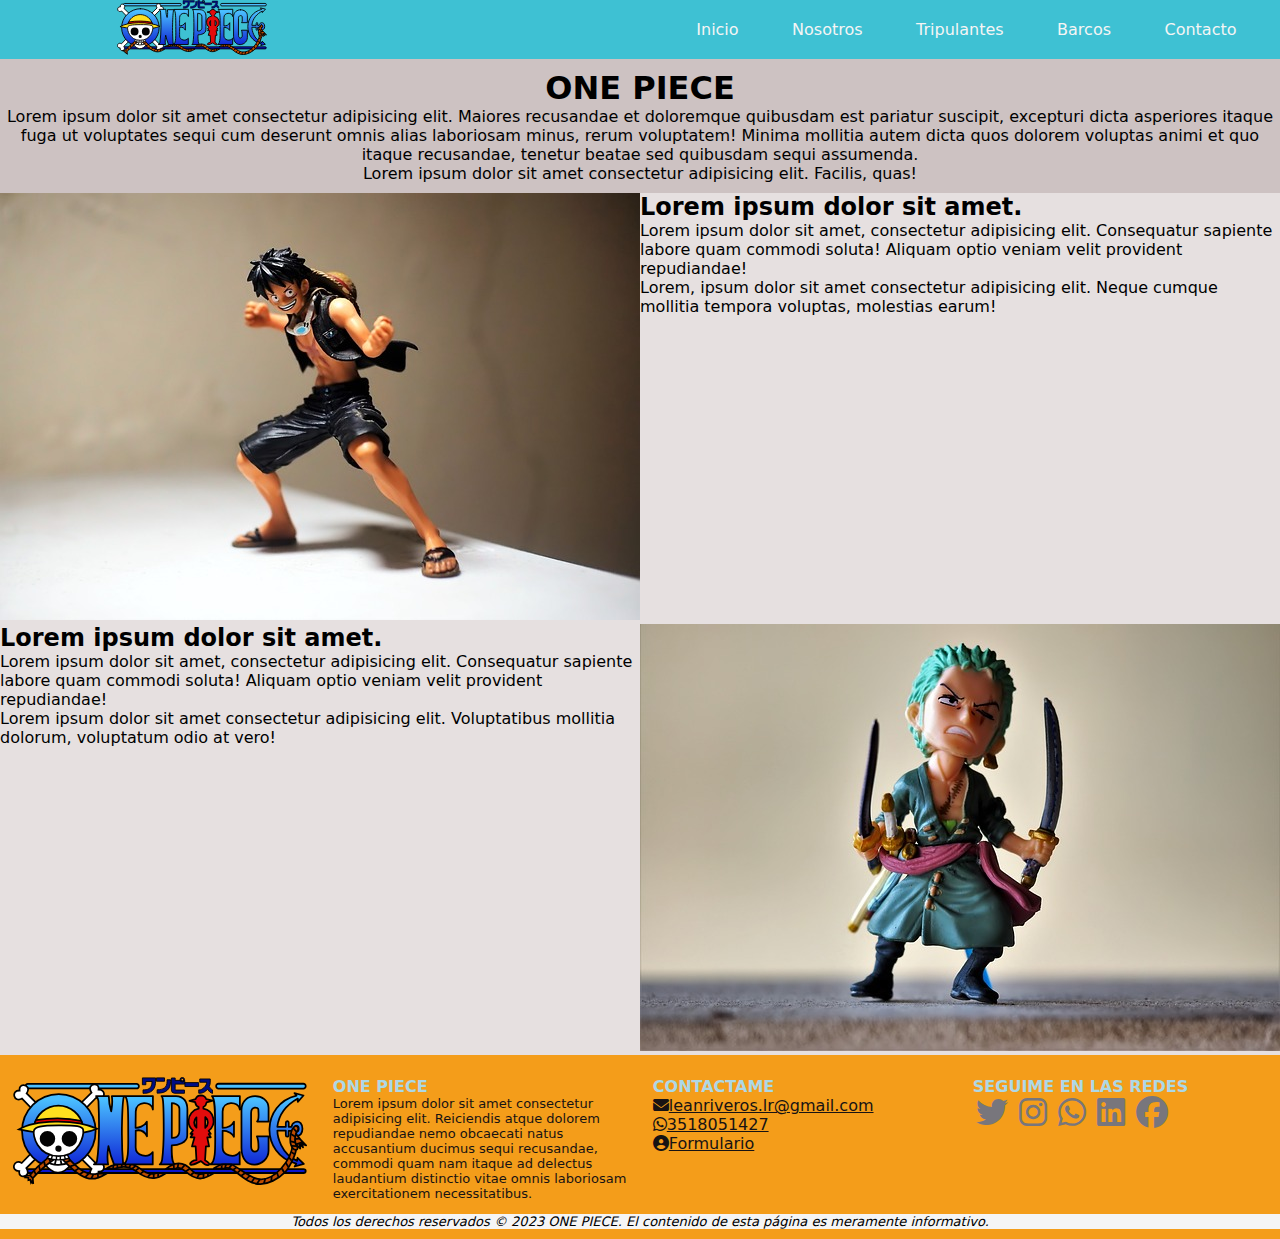
<file: PreEntrega1 Riveros/index.html>
<!DOCTYPE html>
<html lang="en">
  <head>
    <meta charset="UTF-8" />
    <meta http-equiv="X-UA-Compatible" content="IE=edge" />
    <meta name="viewport" content="width=device-width, initial-scale=1.0" />
    <title>Proyecto</title>
    <!--fontawesome-->
    <link
      rel="stylesheet"
      href="https://cdnjs.cloudflare.com/ajax/libs/font-awesome/6.2.1/css/all.min.css"
    />
    <!--css-->
    <link rel="stylesheet" href="./css/style.css" />
  </head>
  <body>
    <div class="grid-container-index">
      <!--HEADER-->
      <header>
        <!--logo-->
        <div class="contenedor_logo">
          <a href="./index.html">
            <img class="logo" src="./assets/imagenes/img-logo.svg" alt=""
          />
        </a>
        </div>
        <!--navbar-->
        <nav>
          <ul class="navbar">
            <li><a href="index.html">Inicio</a></li>
            <li><a href="./pages/nosotros.html">Nosotros</a></li>
            <li><a href="./pages/tripulantes.html">Tripulantes</a></li>
            <li><a href="./pages/barcos.html">Barcos</a></li>
            <li><a href="./pages/contacto.html">Contacto</a></li>
          </ul>
        </nav>
      </header>
      <!--MAIN-->
      <main>
        <div class="index-principal">
          <h1 class="text-center">ONE PIECE</h1>
          <p class="text-center">
            Lorem ipsum dolor sit amet consectetur adipisicing elit. Maiores
            recusandae et doloremque quibusdam est pariatur suscipit, excepturi
            dicta asperiores itaque fuga ut voluptates sequi cum deserunt omnis
            alias laboriosam minus, rerum voluptatem! Minima mollitia autem
            dicta quos dolorem voluptas animi et quo itaque recusandae, tenetur
            beatae sed quibusdam sequi assumenda.
          </p>
          <p class="text-center">
            Lorem ipsum dolor sit amet consectetur adipisicing elit. Facilis,
            quas!
          </p>
        </div>
      </main>
      <!-- SECTION -->
      <section class="grid-container-index-no_principal" id="no_principal">
        <div id="no_principal_img1">
          <img class="img-index" src="./assets/imagenes/img-luffy.jpg" alt="" />
        </div>
        <div id="no_principal_txt1">
          <h2>Lorem ipsum dolor sit amet.</h2>
          <p>
            Lorem ipsum dolor sit amet, consectetur adipisicing elit.
            Consequatur sapiente labore quam commodi soluta! Aliquam optio
            veniam velit provident repudiandae!
          </p>
          <p>
            Lorem, ipsum dolor sit amet consectetur adipisicing elit. Neque
            cumque mollitia tempora voluptas, molestias earum!
          </p>
        </div>
        <div id="no_principal_img2">
          <img class="img-index" src="./assets/imagenes/img-zoro.jpg" alt="" />
        </div>
        <div id="no_principal_txt2">
          <h2>Lorem ipsum dolor sit amet.</h2>
          <p>
            Lorem ipsum dolor sit amet, consectetur adipisicing elit.
            Consequatur sapiente labore quam commodi soluta! Aliquam optio
            veniam velit provident repudiandae!
          </p>
          <p>
            Lorem ipsum dolor sit amet consectetur adipisicing elit.
            Voluptatibus mollitia dolorum, voluptatum odio at vero!
          </p>
        </div>
      </section>
      <!--FOOTER-->
      <footer>
        <div class="container_footer">
          <div class="logo_footer">
            <a href="./index.html">
              <img src="./assets/imagenes/img-logo.svg" alt=""
            /></a>
          </div>
          <div class="info_footer">
            <h4>ONE PIECE</h4>
            <p>
              Lorem ipsum dolor sit amet consectetur adipisicing elit.
              Reiciendis atque dolorem repudiandae nemo obcaecati natus
              accusantium ducimus sequi recusandae, commodi quam nam itaque ad
              delectus laudantium distinctio vitae omnis laboriosam
              exercitationem necessitatibus.
            </p>
          </div>
          <div class="contactar_footer">
            <h4>CONTACTAME</h4>
            <ul>
              <li>
                <a
                  href="https://www.google.com/intl/es/gmail/about/"
                  target="_blank"
                  ><i class="fa-solid fa-envelope"></i>leanriveros.lr@gmail.com
                </a>
              </li>
              <li>
                <a href="https://web.whatsapp.com/" target="_blank"
                  ><i class="fa-brands fa-whatsapp"></i>3518051427
                </a>
              </li>
              <li>
                <a href="./pages/contacto.html" target="_blank"
                  ><i class="fa-solid fa-circle-user"></i>Formulario
                </a>
              </li>
            </ul>
          </div>
          <div class="redes_footer">
            <h4>SEGUIME EN LAS REDES</h4>
            <a href="https://twitter.com/" target="_blank"
              ><i class="fa-brands fa-twitter fa-2x"></i
            ></a>
            <a href="https://instagram.com/" target="_blank"
              ><i class="fa-brands fa-instagram fa-2x"></i
            ></a>
            <a href="https://web.whatsapp.com/" target="_blank"
              ><i class="fa-brands fa-whatsapp fa-2x"></i
            ></a>
            <a href="https://ar.linkedin.com/" target="_blank"
              ><i class="fa-brands fa-linkedin fa-2x"></i
            ></a>
            <a href="https://facebook.com/" target="_blank"
              ><i class="fa-brands fa-facebook fa-2x"></i
            ></a>
          </div>
        </div>
        <div class="copyright_footer text-center">
          <p>
            Todos los derechos reservados © 2023 ONE PIECE. El contenido de esta
            página es meramente informativo.
          </p>
        </div>
      </footer>
    </div>
  </body>
</html>
</file>
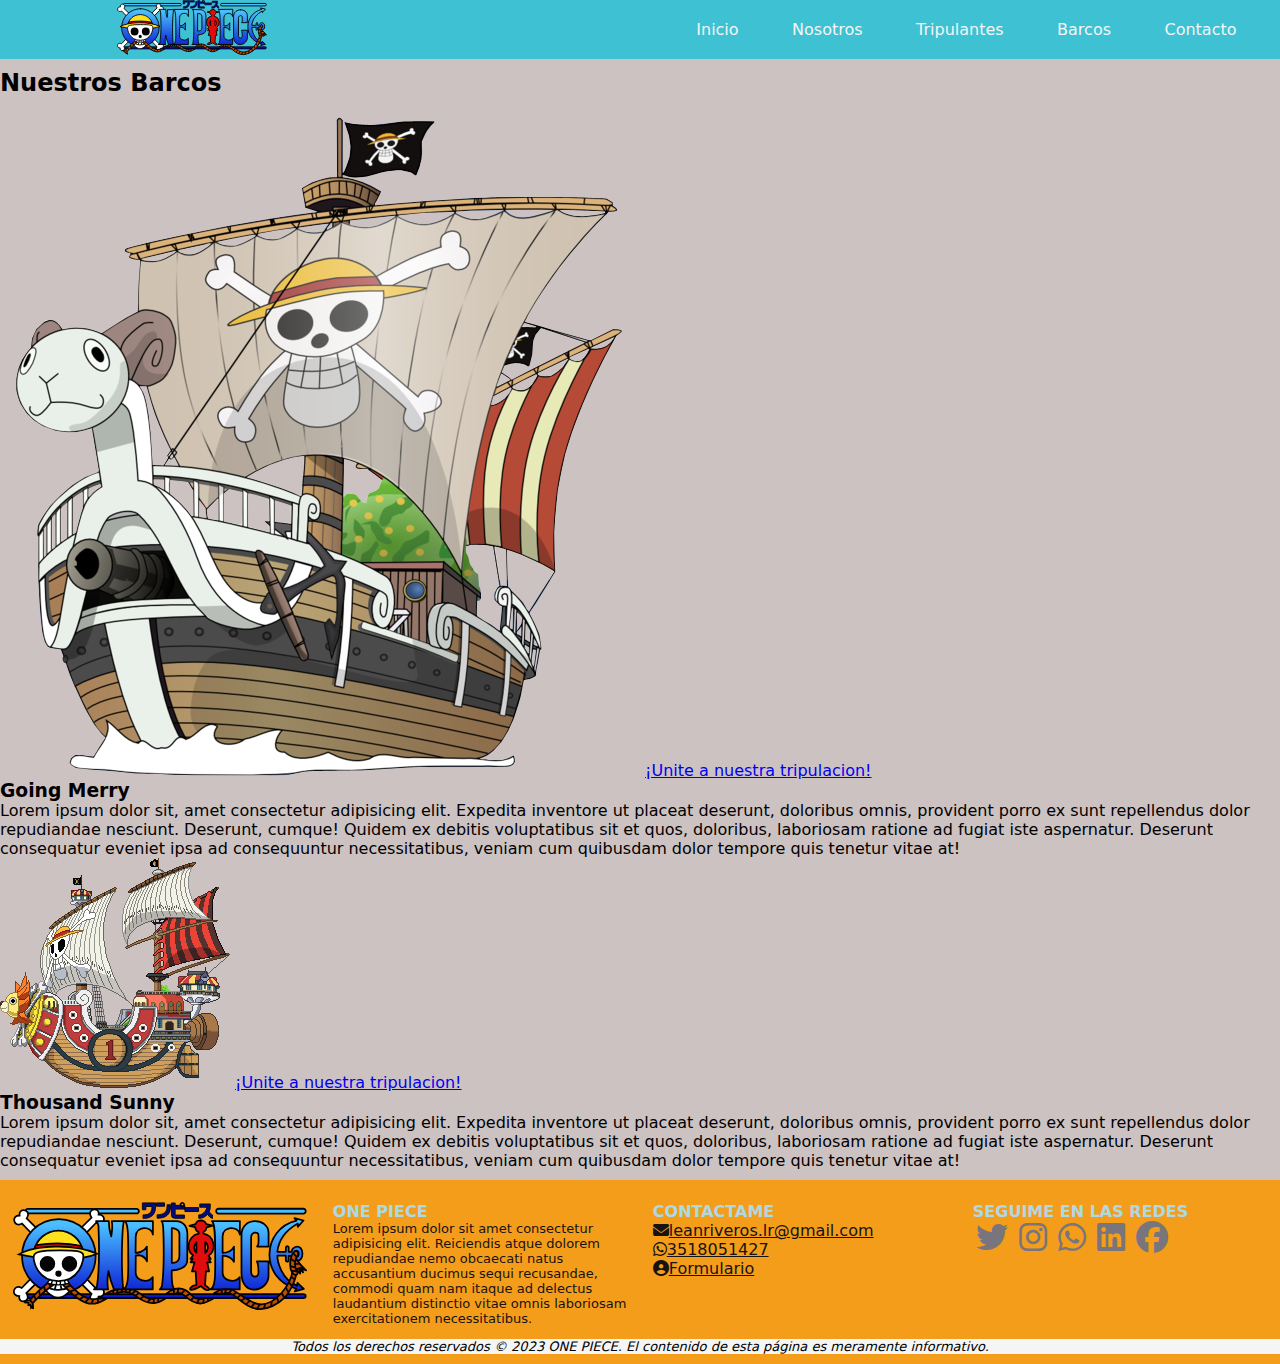
<file: PreEntrega1 Riveros/pages/barcos.html>
<!DOCTYPE html>
<html lang="en">
  <head>
    <meta charset="UTF-8" />
    <meta http-equiv="X-UA-Compatible" content="IE=edge" />
    <meta name="viewport" content="width=device-width, initial-scale=1.0" />
    <title>Document</title>
    <!--fontawesome-->
    <link
      rel="stylesheet"
      href="https://cdnjs.cloudflare.com/ajax/libs/font-awesome/6.2.1/css/all.min.css"
    />
    <!--css-->
    <link rel="stylesheet" href="../css/style.css" />
  </head>
  <body>
    <!--HEADER-->
    <header>
      <!--logo-->
      <div class="contenedor_logo">
        <a href="../index.html">
          <img class="logo" src="../assets/imagenes/img-logo.svg" alt=""
        /></a>
      </div>
      <!--navbar-->
      <nav>
        <ul class="navbar">
          <li><a href="../index.html">Inicio</a></li>
          <li><a href="./nosotros.html">Nosotros</a></li>
          <li><a href="./tripulantes.html">Tripulantes</a></li>
          <li><a href="./barcos.html">Barcos</a></li>
          <li><a href="./contacto.html">Contacto</a></li>
        </ul>
      </nav>
    </header>
    <!--MAIN-->
    <main>
      <section>
        <h2>Nuestros Barcos</h2>
        <article class="barco-merry">
          <div>
            <img src="../assets/imagenes/img-barco1.png" alt="merry" />
            <a href="../pages/contacto.html">¡Unite a nuestra tripulacion!</a>
          </div>
          <div>
            <h3>Going Merry</h3>
            <p>
              Lorem ipsum dolor sit, amet consectetur adipisicing elit. Expedita
              inventore ut placeat deserunt, doloribus omnis, provident porro ex
              sunt repellendus dolor repudiandae nesciunt. Deserunt, cumque!
              Quidem ex debitis voluptatibus sit et quos, doloribus, laboriosam
              ratione ad fugiat iste aspernatur. Deserunt consequatur eveniet
              ipsa ad consequuntur necessitatibus, veniam cum quibusdam dolor
              tempore quis tenetur vitae at!
            </p>
          </div>
        </article>
        <article class="barco-sunny">
          <div>
            <img src="../assets/imagenes/img-barco2.png" alt="sunny" />
            <a href="../pages/contacto.html">¡Unite a nuestra tripulacion!</a>
          </div>
          <div>
            <h3>Thousand Sunny</h3>
            <p>
              Lorem ipsum dolor sit, amet consectetur adipisicing elit. Expedita
              inventore ut placeat deserunt, doloribus omnis, provident porro ex
              sunt repellendus dolor repudiandae nesciunt. Deserunt, cumque!
              Quidem ex debitis voluptatibus sit et quos, doloribus, laboriosam
              ratione ad fugiat iste aspernatur. Deserunt consequatur eveniet
              ipsa ad consequuntur necessitatibus, veniam cum quibusdam dolor
              tempore quis tenetur vitae at!
            </p>
          </div>
        </article>
      </section>
    </main>
    <!--FOOTER-->
    <footer>
      <div class="container_footer">
        <div class="logo_footer">
          <a href="../index.html">
            <img src="../assets/imagenes/img-logo.svg" alt=""
          /></a>
        </div>
        <div class="info_footer">
          <h4>ONE PIECE</h4>
          <p>
            Lorem ipsum dolor sit amet consectetur adipisicing elit.
            Reiciendis atque dolorem repudiandae nemo obcaecati natus
            accusantium ducimus sequi recusandae, commodi quam nam itaque ad
            delectus laudantium distinctio vitae omnis laboriosam
            exercitationem necessitatibus.
          </p>
        </div>
        <div class="contactar_footer">
          <h4>CONTACTAME</h4>
          <ul>
            <li>
              <a
                href="https://www.google.com/intl/es/gmail/about/"
                target="_blank"
                ><i class="fa-solid fa-envelope"></i>leanriveros.lr@gmail.com
              </a>
            </li>
            <li>
              <a href="https://web.whatsapp.com/" target="_blank"
                ><i class="fa-brands fa-whatsapp"></i>3518051427
              </a>
            </li>
            <li>
              <a href="./pages/contacto.html" target="_blank"
                ><i class="fa-solid fa-circle-user"></i>Formulario
              </a>
            </li>
          </ul>
        </div>
        <div class="redes_footer">
          <h4>SEGUIME EN LAS REDES</h4>
          <a href="https://twitter.com/" target="_blank"
            ><i class="fa-brands fa-twitter fa-2x"></i
          ></a>
          <a href="https://instagram.com/" target="_blank"
            ><i class="fa-brands fa-instagram fa-2x"></i
          ></a>
          <a href="https://web.whatsapp.com/" target="_blank"
            ><i class="fa-brands fa-whatsapp fa-2x"></i
          ></a>
          <a href="https://ar.linkedin.com/" target="_blank"
            ><i class="fa-brands fa-linkedin fa-2x"></i
          ></a>
          <a href="https://facebook.com/" target="_blank"
            ><i class="fa-brands fa-facebook fa-2x"></i
          ></a>
        </div>
      </div>
      <div class="copyright_footer text-center">
        <p>
          Todos los derechos reservados © 2023 ONE PIECE. El contenido de esta
          página es meramente informativo.
        </p>
      </div>
    </footer>
  </body>
</html>
</file>
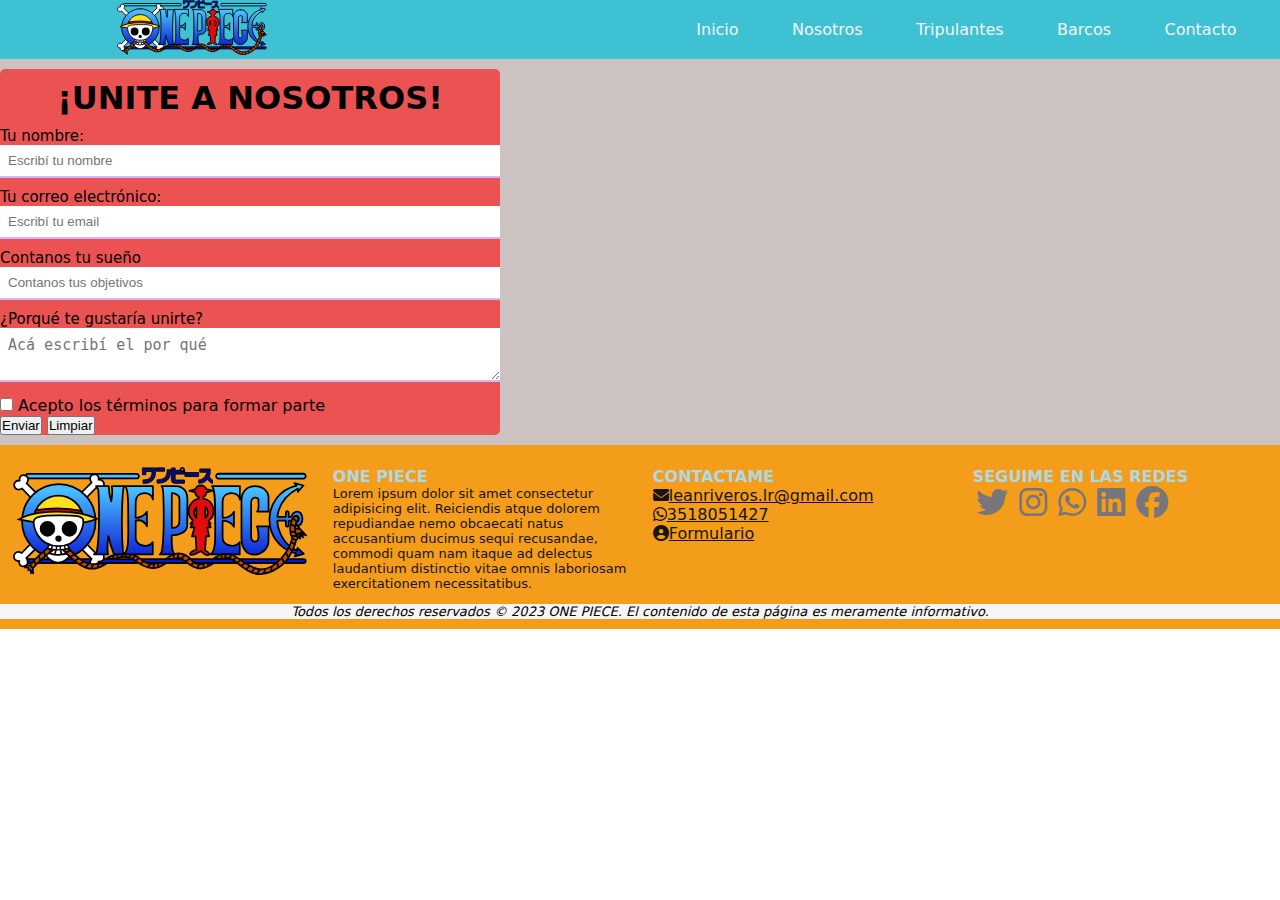
<file: PreEntrega1 Riveros/pages/contacto.html>
<!DOCTYPE html>
<html lang="en">
  <head>
    <meta charset="UTF-8" />
    <meta http-equiv="X-UA-Compatible" content="IE=edge" />
    <meta name="viewport" content="width=device-width, initial-scale=1.0" />
    <title>Document</title>
    <!--fontawesome-->
    <link
      rel="stylesheet"
      href="https://cdnjs.cloudflare.com/ajax/libs/font-awesome/6.2.1/css/all.min.css"
    />
    <!--css-->
    <link rel="stylesheet" href="../css/style.css" />
  </head>
  <body>
    <!--HEADER-->
    <header>
      <!--logo-->
      <div class="contenedor_logo">
        <a href="../index.html">
          <img class="logo" src="../assets/imagenes/img-logo.svg" alt=""
        /></a>
      </div>
      <!--navbar-->
      <nav>
        <ul class="navbar">
          <li><a href="../index.html">Inicio</a></li>
          <li><a href="./nosotros.html">Nosotros</a></li>
          <li><a href="./tripulantes.html">Tripulantes</a></li>
          <li><a href="./barcos.html">Barcos</a></li>
          <li><a href="./contacto.html">Contacto</a></li>
        </ul>
      </nav>
    </header>
    <!--MAIN-->
    <main>
      <div class="form">
        <!--Formulario contacto-->
        <form action="#">
          <div class="form-header">
            <h1 class="form-tittle">¡UNITE A NOSOTROS!</h1>
          </div>
          <label for="nombre" class="form-label">Tu nombre:</label>
          <input
            type="text"
            id="nombre"
            name="Nombre"
            placeholder="Escribí tu nombre"
            class="form-input"
            required
          />
          <label for="email" class="form-label">Tu correo electrónico:</label>
          <input
            type="email"
            id="email"
            name="Email"
            placeholder="Escribí tu email"
            class="form-input"
            required
          />
          <label for="Sueño" class="form-label">Contanos tu sueño</label>
          <input
            type="text"
            name="Sueño"
            id="sueño"
            placeholder="Contanos tus objetivos"
            class="form-input"
            required
          />
          <label for="mensaje" class="form-label"
            >¿Porqué te gustaría unirte?</label
          >
          <textarea
            name="mensaje"
            id="mensaje"
            class="form-textarea"
            placeholder="Acá escribí el por qué"
          ></textarea>
          <input type="checkbox" name="Términos" id="terminos" value="sí" />
          <label for="terminos" class="form-label-check"
            >Acepto los términos para formar parte</label
          >
          <div class="form-button">
            <input type="submit" class="btn" value="Enviar" />
            <input type="reset" class="btn" value="Limpiar" />
          </div>
        </form>
      </div>
    </main>
    <!--FOOTER-->
    <footer>
      <div class="container_footer">
        <div class="logo_footer">
          <a href="../index.html">
            <img src="../assets/imagenes/img-logo.svg" alt=""
          /></a>
        </div>
        <div class="info_footer">
          <h4>ONE PIECE</h4>
          <p>
            Lorem ipsum dolor sit amet consectetur adipisicing elit.
            Reiciendis atque dolorem repudiandae nemo obcaecati natus
            accusantium ducimus sequi recusandae, commodi quam nam itaque ad
            delectus laudantium distinctio vitae omnis laboriosam
            exercitationem necessitatibus.
          </p>
        </div>
        <div class="contactar_footer">
          <h4>CONTACTAME</h4>
          <ul>
            <li>
              <a
                href="https://www.google.com/intl/es/gmail/about/"
                target="_blank"
                ><i class="fa-solid fa-envelope"></i>leanriveros.lr@gmail.com
              </a>
            </li>
            <li>
              <a href="https://web.whatsapp.com/" target="_blank"
                ><i class="fa-brands fa-whatsapp"></i>3518051427
              </a>
            </li>
            <li>
              <a href="./pages/contacto.html" target="_blank"
                ><i class="fa-solid fa-circle-user"></i>Formulario
              </a>
            </li>
          </ul>
        </div>
        <div class="redes_footer">
          <h4>SEGUIME EN LAS REDES</h4>
          <a href="https://twitter.com/" target="_blank"
            ><i class="fa-brands fa-twitter fa-2x"></i
          ></a>
          <a href="https://instagram.com/" target="_blank"
            ><i class="fa-brands fa-instagram fa-2x"></i
          ></a>
          <a href="https://web.whatsapp.com/" target="_blank"
            ><i class="fa-brands fa-whatsapp fa-2x"></i
          ></a>
          <a href="https://ar.linkedin.com/" target="_blank"
            ><i class="fa-brands fa-linkedin fa-2x"></i
          ></a>
          <a href="https://facebook.com/" target="_blank"
            ><i class="fa-brands fa-facebook fa-2x"></i
          ></a>
        </div>
      </div>
      <div class="copyright_footer text-center">
        <p>
          Todos los derechos reservados © 2023 ONE PIECE. El contenido de esta
          página es meramente informativo.
        </p>
      </div>
    </footer>
  </body>
</html>
</file>
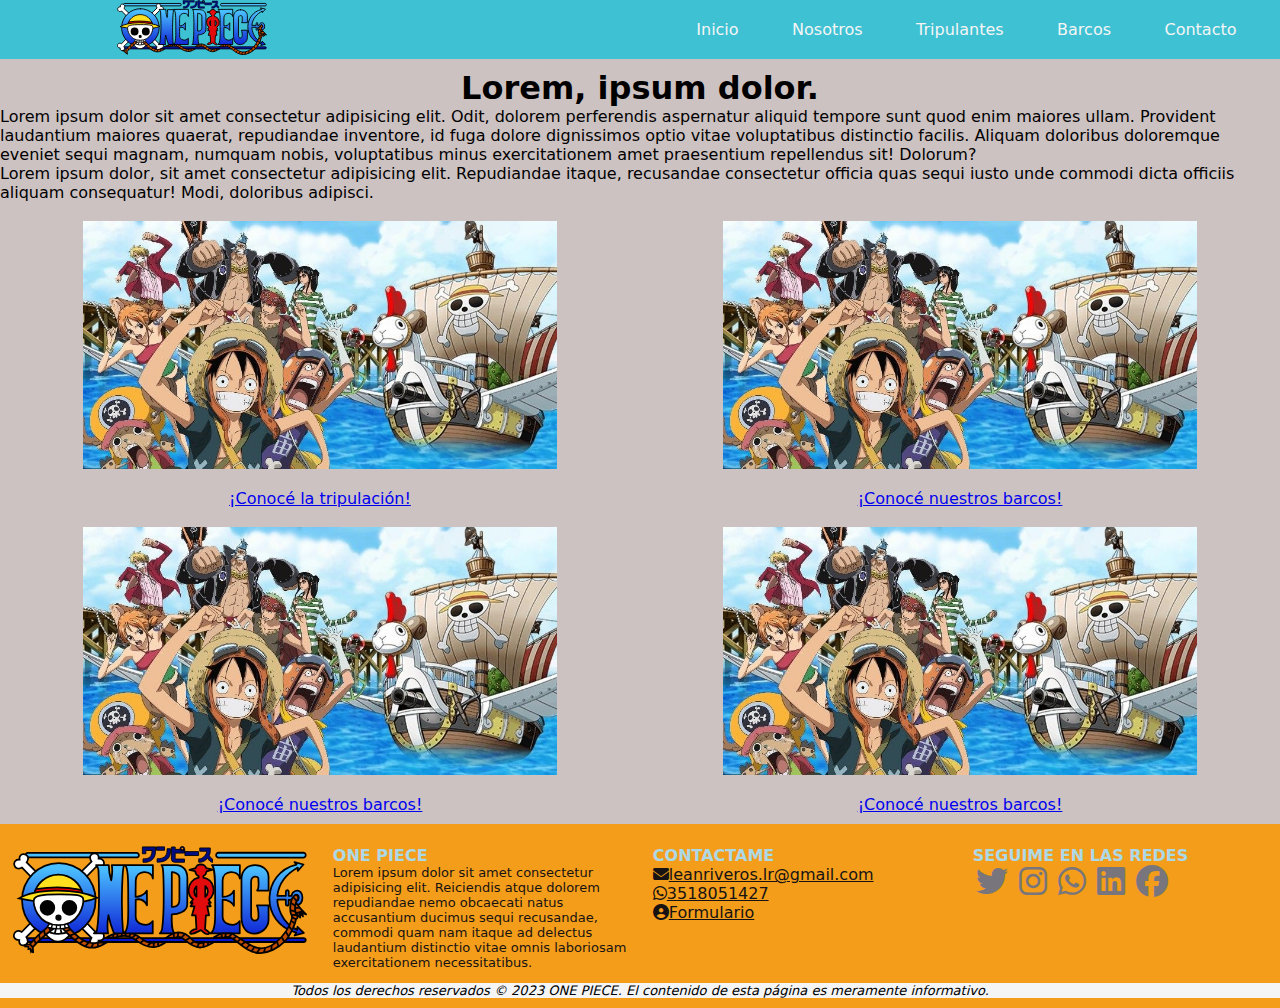
<file: PreEntrega1 Riveros/pages/nosotros.html>
<!DOCTYPE html>
<html lang="en">
  <head>
    <meta charset="UTF-8" />
    <meta http-equiv="X-UA-Compatible" content="IE=edge" />
    <meta name="viewport" content="width=device-width, initial-scale=1.0" />
    <title>Document</title>
    <!--fontawesome-->
    <link
      rel="stylesheet"
      href="https://cdnjs.cloudflare.com/ajax/libs/font-awesome/6.2.1/css/all.min.css"
    />
    <!--css-->
    <link rel="stylesheet" href="../css/style.css" />
  </head>
  <body>
    <!--HEADER-->
    <header>
      <!--logo-->
      <div class="contenedor_logo">
        <a href="../index.html">
          <img class="logo" src="../assets/imagenes/img-logo.svg" alt=""
        /></a>
      </div>
      <!--navbar-->
      <nav>
        <ul class="navbar">
          <li><a href="../index.html">Inicio</a></li>
          <li><a href="./nosotros.html">Nosotros</a></li>
          <li><a href="./tripulantes.html">Tripulantes</a></li>
          <li><a href="./barcos.html">Barcos</a></li>
          <li><a href="./contacto.html">Contacto</a></li>
        </ul>
      </nav>
    </header>
    <!--MAIN-->
    <main>
      <div>
        <h1 class="text-center">Lorem, ipsum dolor.</h1>
        <!--articulo-->
        <section>
          <p>
            Lorem ipsum dolor sit amet consectetur adipisicing elit. Odit,
            dolorem perferendis aspernatur aliquid tempore sunt quod enim
            maiores ullam. Provident laudantium maiores quaerat, repudiandae
            inventore, id fuga dolore dignissimos optio vitae voluptatibus
            distinctio facilis. Aliquam doloribus doloremque eveniet sequi
            magnam, numquam nobis, voluptatibus minus exercitationem amet
            praesentium repellendus sit! Dolorum?
          </p>
          <p>
            Lorem ipsum dolor, sit amet consectetur adipisicing elit.
            Repudiandae itaque, recusandae consectetur officia quas sequi iusto
            unde commodi dicta officiis aliquam consequatur! Modi, doloribus
            adipisci.
          </p>
        </section>
      </div>
      <div class="grid-container-nos">
        <!--imagen1-->
        <div id="nos-img1">
          <img src="../assets/imagenes/img-nosotros2.jpg" alt="Nosotros" />
          <a href="../pages/tripulantes.html">¡Conocé la tripulación!</a>
        </div>
        <!--imagen2-->
        <div id="nos-img2">
          <img src="../assets/imagenes/img-nosotros2.jpg" alt="Barco" />
          <a href="../pages/barcos.html">¡Conocé nuestros barcos!</a>
        </div>
        <!--imagen3-->
        <div id="nos-img3">
          <img src="../assets/imagenes/img-nosotros2.jpg" alt="Barco" />
          <a href="../pages/barcos.html">¡Conocé nuestros barcos!</a>
        </div>
        <!--imagen4-->
        <div id="nos-img4">
          <img src="../assets/imagenes/img-nosotros2.jpg" alt="Barco" />
          <a href="../pages/barcos.html">¡Conocé nuestros barcos!</a>
        </div>
      </div>
    </main>
    <!--FOOTER-->
    <footer>
      <div class="container_footer">
        <div class="logo_footer">
          <a href="../index.html">
            <img src="../assets/imagenes/img-logo.svg" alt=""
          /></a>
        </div>
        <div class="info_footer">
          <h4>ONE PIECE</h4>
          <p>
            Lorem ipsum dolor sit amet consectetur adipisicing elit. Reiciendis
            atque dolorem repudiandae nemo obcaecati natus accusantium ducimus
            sequi recusandae, commodi quam nam itaque ad delectus laudantium
            distinctio vitae omnis laboriosam exercitationem necessitatibus.
          </p>
        </div>
        <div class="contactar_footer">
          <h4>CONTACTAME</h4>
          <ul>
            <li>
              <a
                href="https://www.google.com/intl/es/gmail/about/"
                target="_blank"
                ><i class="fa-solid fa-envelope"></i>leanriveros.lr@gmail.com
              </a>
            </li>
            <li>
              <a href="https://web.whatsapp.com/" target="_blank"
                ><i class="fa-brands fa-whatsapp"></i>3518051427
              </a>
            </li>
            <li>
              <a href="./pages/contacto.html" target="_blank"
                ><i class="fa-solid fa-circle-user"></i>Formulario
              </a>
            </li>
          </ul>
        </div>
        <div class="redes_footer">
          <h4>SEGUIME EN LAS REDES</h4>
          <a href="https://twitter.com/" target="_blank"
            ><i class="fa-brands fa-twitter fa-2x"></i
          ></a>
          <a href="https://instagram.com/" target="_blank"
            ><i class="fa-brands fa-instagram fa-2x"></i
          ></a>
          <a href="https://web.whatsapp.com/" target="_blank"
            ><i class="fa-brands fa-whatsapp fa-2x"></i
          ></a>
          <a href="https://ar.linkedin.com/" target="_blank"
            ><i class="fa-brands fa-linkedin fa-2x"></i
          ></a>
          <a href="https://facebook.com/" target="_blank"
            ><i class="fa-brands fa-facebook fa-2x"></i
          ></a>
        </div>
      </div>
      <div class="copyright_footer text-center">
        <p>
          Todos los derechos reservados © 2023 ONE PIECE. El contenido de esta
          página es meramente informativo.
        </p>
      </div>
    </footer>
  </body>
</html>
</file>
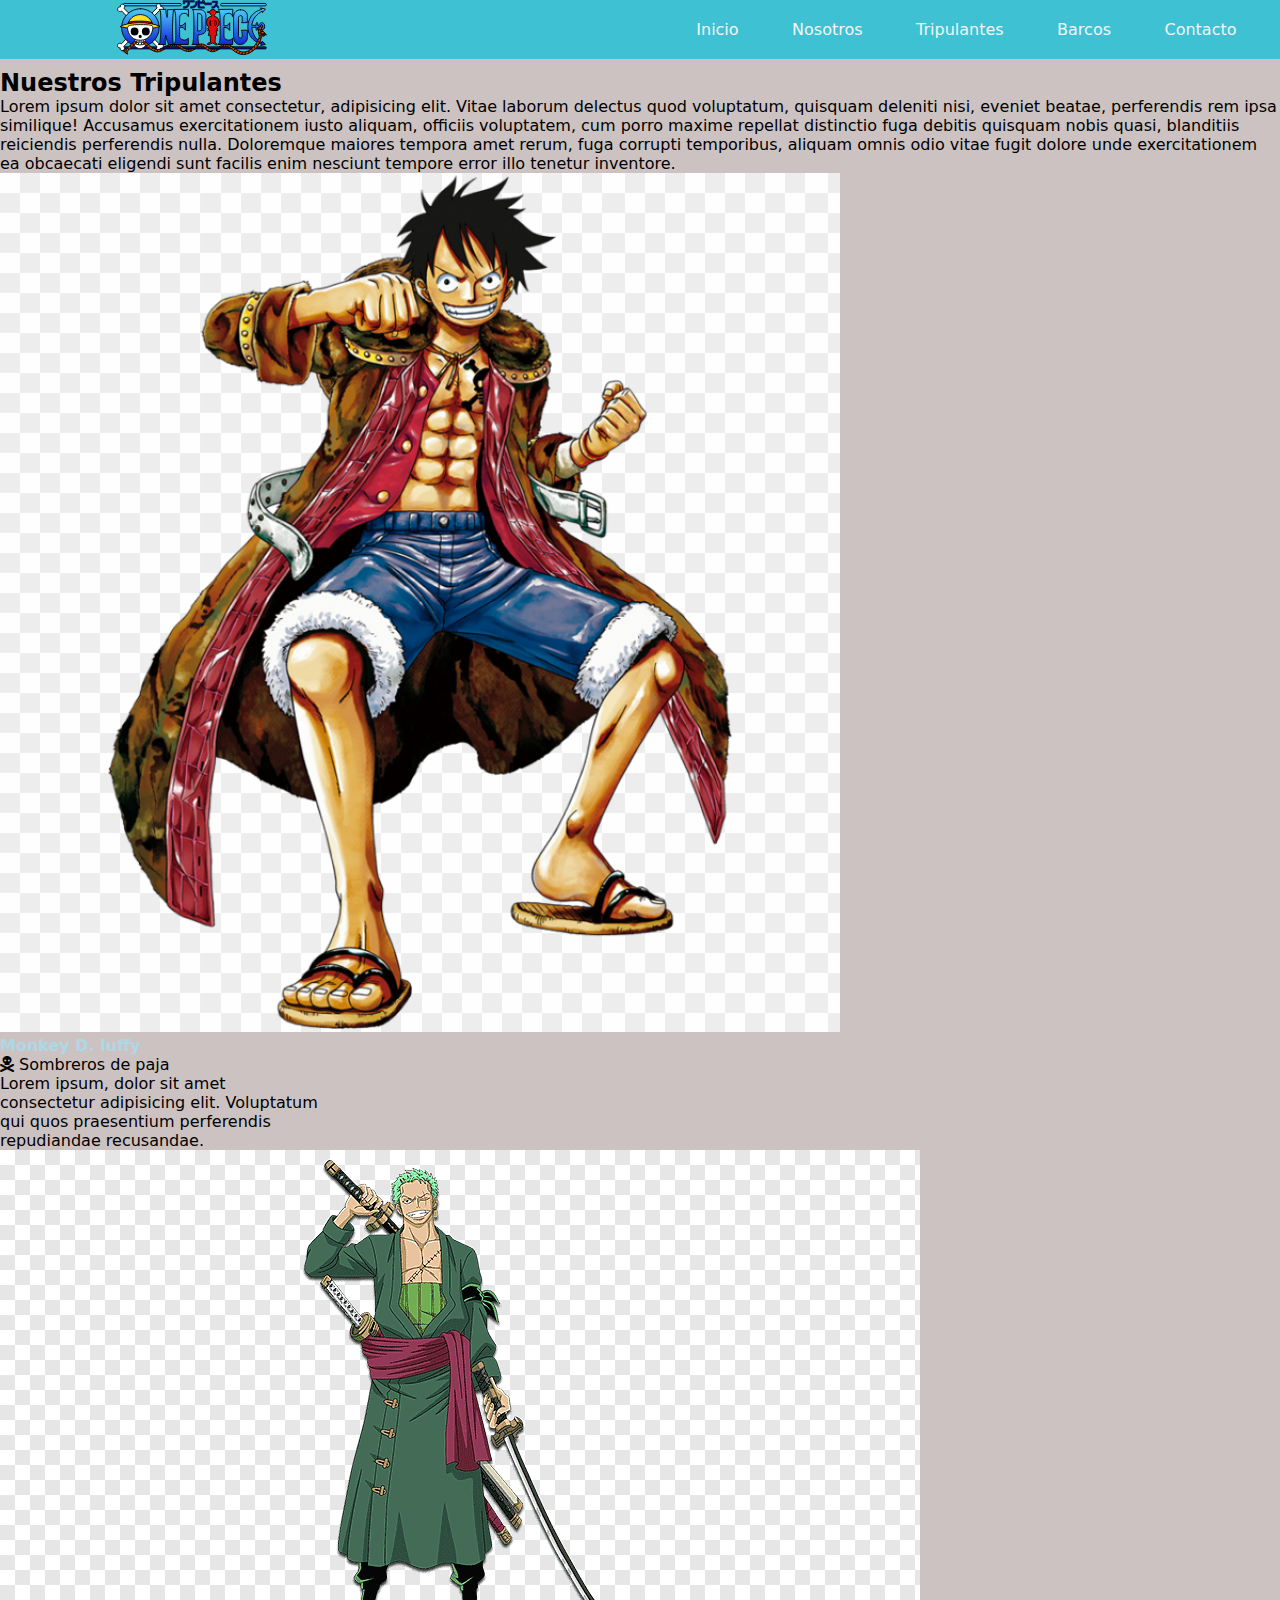
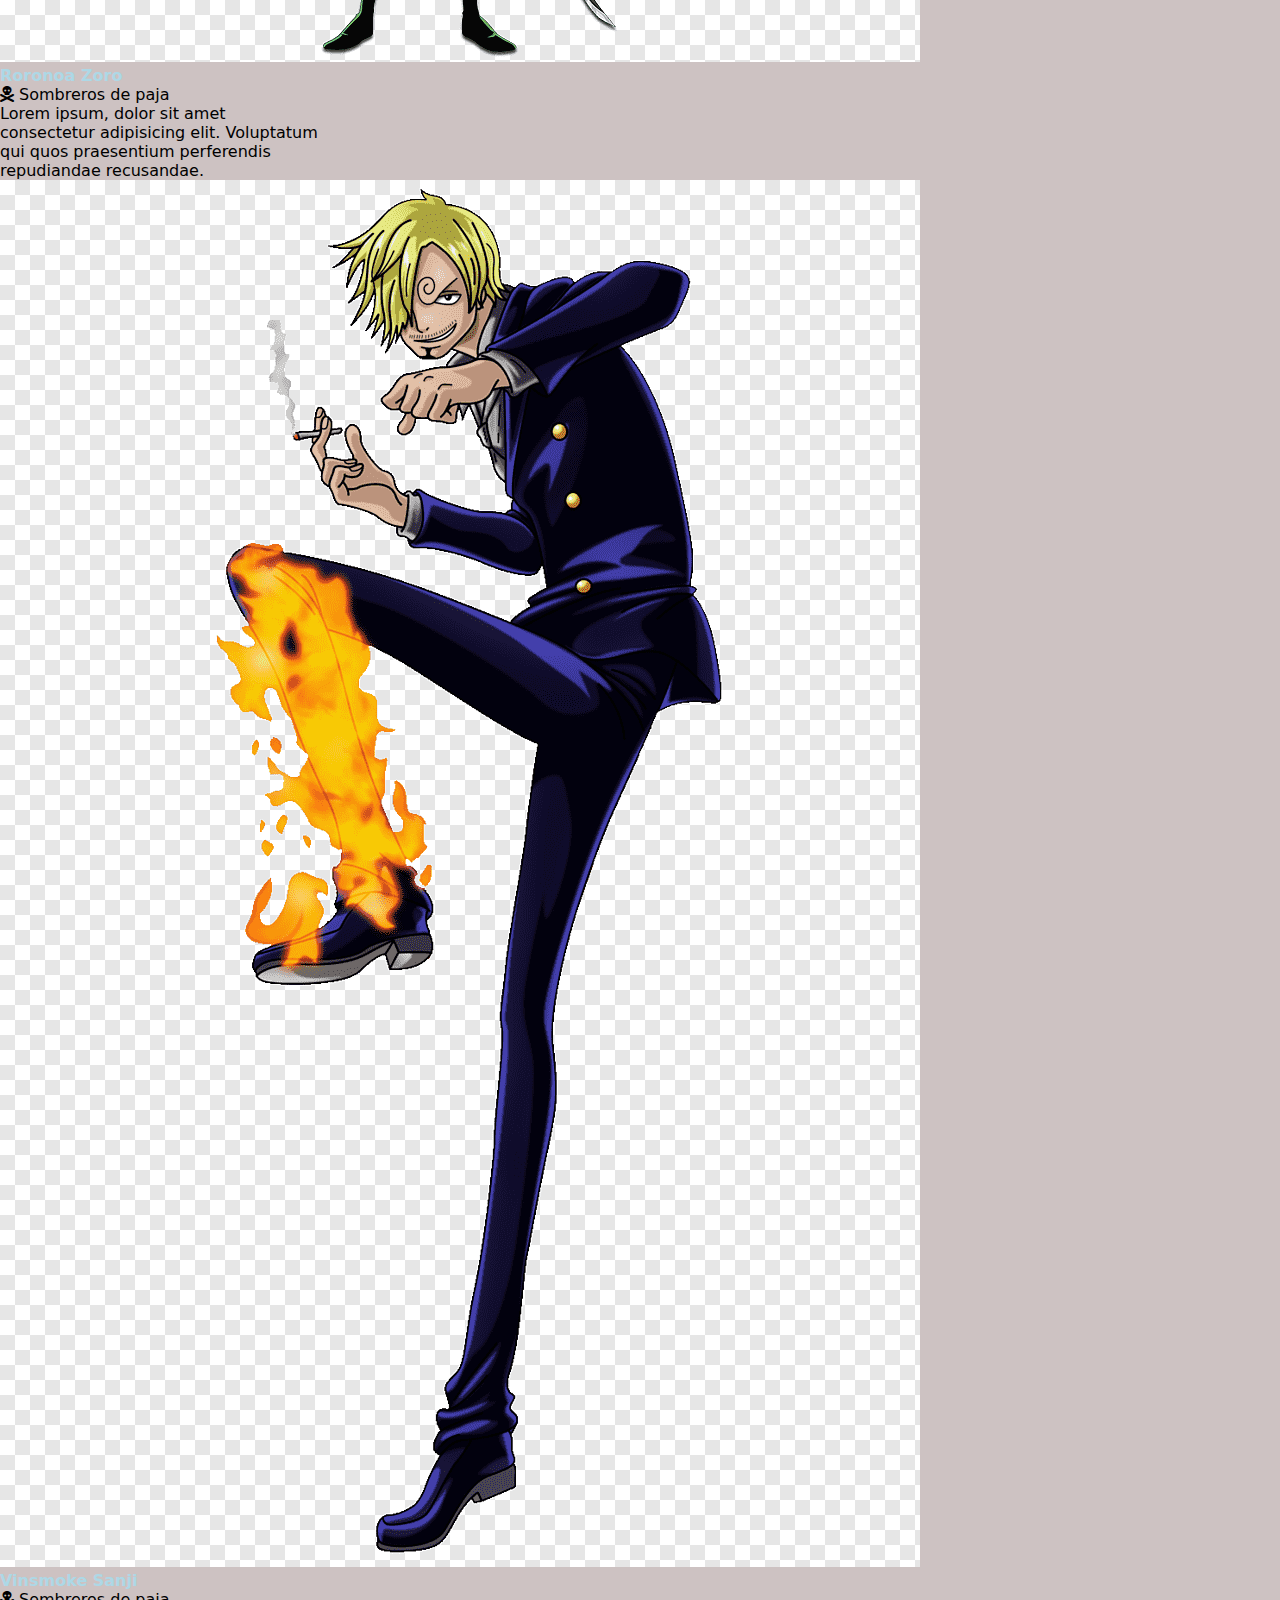
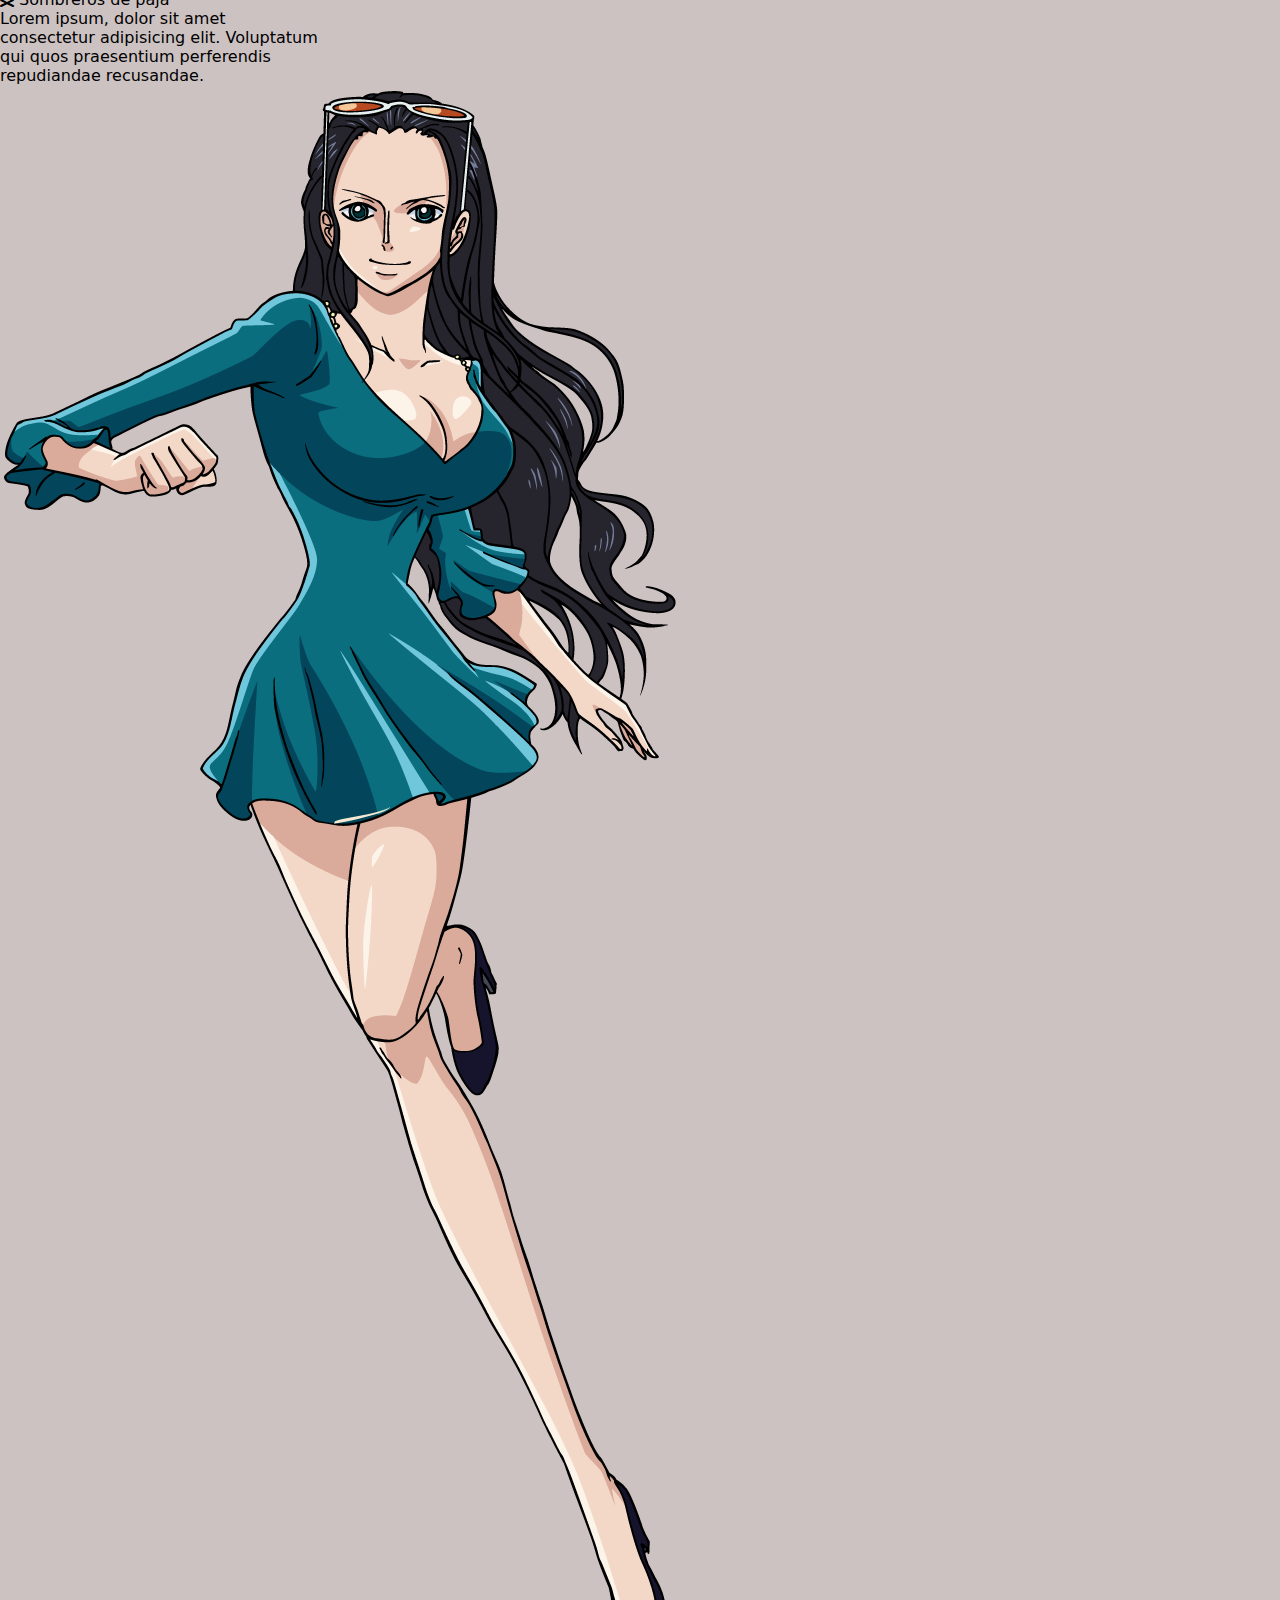
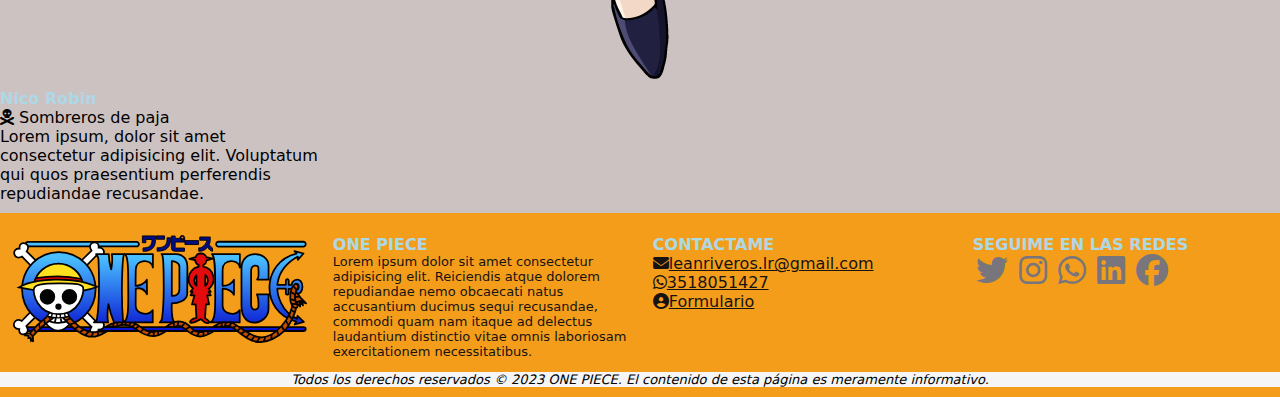
<file: PreEntrega1 Riveros/pages/tripulantes.html>
<!DOCTYPE html>
<html lang="en">
  <head>
    <meta charset="UTF-8" />
    <meta http-equiv="X-UA-Compatible" content="IE=edge" />
    <meta name="viewport" content="width=device-width, initial-scale=1.0" />
    <title>Document</title>
    <!--fontawesome-->
    <link
      rel="stylesheet"
      href="https://cdnjs.cloudflare.com/ajax/libs/font-awesome/6.2.1/css/all.min.css"
    />
    <!--css-->
    <link rel="stylesheet" href="../css/style.css" />
  </head>
  <body>
    <!--HEADER-->
    <header>
      <!--logo-->
      <div class="contenedor_logo">
        <a href="../index.html">
          <img class="logo" src="../assets/imagenes/img-logo.svg" alt=""
        /></a>
      </div>
      <!--navbar-->
      <nav>
        <ul class="navbar">
          <li><a href="../index.html">Inicio</a></li>
          <li><a href="./nosotros.html">Nosotros</a></li>
          <li><a href="./tripulantes.html">Tripulantes</a></li>
          <li><a href="./barcos.html">Barcos</a></li>
          <li><a href="./contacto.html">Contacto</a></li>
        </ul>
      </nav>
    </header>
    <!--MAIN-->
    <main>
      <div id="cards">
        <!--intro-->
        <section class="intro">
          <h2>Nuestros Tripulantes</h2>
          <p>
            Lorem ipsum dolor sit amet consectetur, adipisicing elit. Vitae
            laborum delectus quod voluptatum, quisquam deleniti nisi, eveniet
            beatae, perferendis rem ipsa similique! Accusamus exercitationem
            iusto aliquam, officiis voluptatem, cum porro maxime repellat
            distinctio fuga debitis quisquam nobis quasi, blanditiis reiciendis
            perferendis nulla. Doloremque maiores tempora amet rerum, fuga
            corrupti temporibus, aliquam omnis odio vitae fugit dolore unde
            exercitationem ea obcaecati eligendi sunt facilis enim nesciunt
            tempore error illo tenetur inventore.
          </p>
        </section>
        <!--sección tarjetas-->
        <section id="tarjetas-tripulacion">
          <div class="card" style="width: 20rem">
            <img src="../assets/imagenes/img-luffy2.png" alt="luffy" />
            <div class="card-body">
              <h4 class="card-title">Monkey D. luffy</h4>
              <p>
                <span>
                  <i class="fa-solid fa-skull-crossbones"></i>
                  Sombreros de paja
                </span>
              </p>
              <p class="card-text">
                Lorem ipsum, dolor sit amet consectetur adipisicing elit.
                Voluptatum qui quos praesentium perferendis repudiandae
                recusandae.
              </p>
            </div>
          </div>
          <div class="card" style="width: 20rem">
            <img src="../assets/imagenes/img-zoro.png" alt="zoro" />
            <div class="card-body">
              <h4 class="card-title">Roronoa Zoro</h4>
              <p>
                <span>
                  <i class="fa-solid fa-skull-crossbones"></i>
                  Sombreros de paja
                </span>
              </p>
              <p class="card-text">
                Lorem ipsum, dolor sit amet consectetur adipisicing elit.
                Voluptatum qui quos praesentium perferendis repudiandae
                recusandae.
              </p>
            </div>
          </div>
          <div class="card" style="width: 20rem">
            <img src="../assets/imagenes/img-sanji.png" alt="sanji" />
            <div class="card-body">
              <h4 class="card-title">Vinsmoke Sanji</h4>
              <p>
                <span>
                  <i class="fa-solid fa-skull-crossbones"></i>
                  Sombreros de paja
                </span>
              </p>
              <p class="card-text">
                Lorem ipsum, dolor sit amet consectetur adipisicing elit.
                Voluptatum qui quos praesentium perferendis repudiandae
                recusandae.
              </p>
            </div>
          </div>
          <div class="card" style="width: 20rem">
            <img src="../assets/imagenes/img-robin.png" alt="robin" />
            <div class="card-body">
              <h4 class="card-title">Nico Robin</h4>
              <p>
                <span>
                  <i class="fa-solid fa-skull-crossbones"></i>
                  Sombreros de paja
                </span>
              </p>
              <p class="card-text">
                Lorem ipsum, dolor sit amet consectetur adipisicing elit.
                Voluptatum qui quos praesentium perferendis repudiandae
                recusandae.
              </p>
            </div>
          </div>
        </section>
      </div>
    </main>
    <!--FOOTER-->
    <footer>
      <div class="container_footer">
        <div class="logo_footer">
          <a href="../index.html">
            <img src="../assets/imagenes/img-logo.svg" alt=""
          /></a>
        </div>
        <div class="info_footer">
          <h4>ONE PIECE</h4>
          <p>
            Lorem ipsum dolor sit amet consectetur adipisicing elit.
            Reiciendis atque dolorem repudiandae nemo obcaecati natus
            accusantium ducimus sequi recusandae, commodi quam nam itaque ad
            delectus laudantium distinctio vitae omnis laboriosam
            exercitationem necessitatibus.
          </p>
        </div>
        <div class="contactar_footer">
          <h4>CONTACTAME</h4>
          <ul>
            <li>
              <a
                href="https://www.google.com/intl/es/gmail/about/"
                target="_blank"
                ><i class="fa-solid fa-envelope"></i>leanriveros.lr@gmail.com
              </a>
            </li>
            <li>
              <a href="https://web.whatsapp.com/" target="_blank"
                ><i class="fa-brands fa-whatsapp"></i>3518051427
              </a>
            </li>
            <li>
              <a href="./pages/contacto.html" target="_blank"
                ><i class="fa-solid fa-circle-user"></i>Formulario
              </a>
            </li>
          </ul>
        </div>
        <div class="redes_footer">
          <h4>SEGUIME EN LAS REDES</h4>
          <a href="https://twitter.com/" target="_blank"
            ><i class="fa-brands fa-twitter fa-2x"></i
          ></a>
          <a href="https://instagram.com/" target="_blank"
            ><i class="fa-brands fa-instagram fa-2x"></i
          ></a>
          <a href="https://web.whatsapp.com/" target="_blank"
            ><i class="fa-brands fa-whatsapp fa-2x"></i
          ></a>
          <a href="https://ar.linkedin.com/" target="_blank"
            ><i class="fa-brands fa-linkedin fa-2x"></i
          ></a>
          <a href="https://facebook.com/" target="_blank"
            ><i class="fa-brands fa-facebook fa-2x"></i
          ></a>
        </div>
      </div>
      <div class="copyright_footer text-center">
        <p>
          Todos los derechos reservados © 2023 ONE PIECE. El contenido de esta
          página es meramente informativo.
        </p>
      </div>
    </footer>
  </body>
</html>
</file>
<file: PreEntrega1 Riveros/css/style.css>
*{
    padding: 0;
    margin: 0;
    box-sizing: border-box;
}
body {
    font-family: system-ui, -apple-system, BlinkMacSystemFont, 'Segoe UI', Roboto, Oxygen, Ubuntu, Cantarell, 'Open Sans', 'Helvetica Neue', sans-serif;
}

/* HEADER */
header {
    grid-area: encabezado;
    display: flex;
    background-color: #3EC1D3;
}
nav {
    display: flex;
    justify-content: flex-end;
    width: 70%;
}
.contenedor_logo {
    display: flex;
    justify-content: center;
    align-items: center;
    width: 30%;
}
.contenedor_logo a {
    text-align: center;
}
.logo {
    width: 50%;
}
.navbar {
    display: flex;
    width: 70%;
    list-style-type: none;
    justify-content: space-evenly;
    align-items: center;
}

.navbar li a{
    color: whitesmoke;
    text-decoration: none; 
    padding: 10px;
    border-radius: 50%;  
}
.navbar li a:hover{
    background-color: #0D4C92; 
}
/* MAIN */
main {
    background-color: #cdc2c2;
    padding-top: 10px;
    padding-bottom: 10px;
    grid-area: principal;
}
.index-principal {
    width: 100%;
}

#no_principal {
    background-color: #e6e0e0;
}
.grid-container-index-no_principal {
    display: grid;
    grid-template-columns: 50% 50% ;
    grid-template-rows: 1fr 1fr;
    grid-template-areas:    "imagen-1    descrip-1"
                            "descrip-2   imagen-2";
}
 #no_principal_img1 {
    grid-area: imagen-1;
 }
 
 .img-index {
    width: 100%;
 }

 #no_principal_txt1 {
    grid-area: descrip-1;
 }
 #no_principal_img2 {
    grid-area: imagen-2;
 }
 #no_principal_txt2 {
    grid-area: descrip-2;
 }

 .grid-container-nos {
    display: grid;
    grid-template-columns: 50% 50% ;
    grid-template-rows: 1fr 1fr;
    grid-template-areas:    "img1    img2"
                            "img3   img4";
 }

#nos-img1 {
grid-area: img1;
 }

#nos-img2 {
grid-area: img2;
 }
#nos-img3 {
grid-area: img3;
 }
#nos-img4 {
grid-area: img4;
 }
 .grid-container-nos div {
    display: flex;
    flex-direction: column;
    align-items: center;
 }
.grid-container-nos div img {
    width: 80%;
    padding: 3%;
 }
/* FOOTER */
footer {
    background-color: #F49D1A; 
    padding-top: 10px;
    padding-bottom: 10px;
    grid-area: pie_de_pagina;
}
.container_footer{
    display: flex;
    justify-content: space-around;

}
.container_footer div{
    padding: 1%;
}
h4 {
    color: lightblue;
    font-size: medium;
}
.logo_footer {
    width: 25%;
}
.info_footer {
    text-align: left;
    width: 25%;
}
.info_footer p{
    font-size: small;
    color: rgb(23, 19, 19);
}
.contactar_footer{
    width: 25%;
}
.contactar_footer ul {
    list-style-type: none;
}
.contactar_footer li a {
    color: rgb(23, 19, 19);
}
.redes_footer {
    width: 25%; 
}
.redes_footer a {
    color: #78767c;
    margin: 1%;
}
.copyright_footer {
    background-color: whitesmoke;
}
.copyright_footer p{
   font-size: small;
   font-style: italic;
}

.align-items-center {
    align-items: center;
}
.form {
    border-radius: 5px;
    width: 500px;
    height: auto;
    padding: auto;
    background-color: rgb(235, 83, 83);
}
.form-tittle {
    padding: 10px;
    text-align: center;
}
.form-label {
    display: block;
    font-size: 15px;
}
.form-input {
    border: none;
    outline: none;
    padding: 8px;
    width: 100%;
    margin-bottom: 10px;
    color: #78767c;
    border-bottom: solid 2px #cfb6fd;

}
.form-textarea{
    border: none;
    outline: none;
    padding: 8px;
    font-size: 15px;
    width: 100%;
    margin-bottom: 10px;
    color: #78767c;
    border-bottom: solid 2px #cfb6fd;
}

.text-center {
    text-align: center;
}
#no_principal {
    grid-area: no_principal;
}
/* DESKTOP */
@media screen and (max-width: 1023px){
    .grid-container-index {
        grid-template-columns: 1fr;
        grid-template-rows: 10vh 40vh 80vh 20vh;
        grid-template-areas:   "encabezado"
                               "principal"
                               "no_principal"
                               "pie_de_pagina";
    }

    /* header */
nav {
    justify-content: center;
}

    /* footer */
    .container_footer {
        display: grid;
        grid-template-columns: 1fr 1fr;
        grid-template-rows: 1fr 1fr;
        grid-template-areas:  "seccion1 seccion2"
                              "seccion3 seccion4";
    }
    .logo_footer {
        grid-area: seccion1;
        width: 90%;
    }
    .info_footer {
        grid-area: seccion2;
        width: 90%;
    }
    .contactar_footer {
        grid-area: seccion3;
        width: 90%;
    }
    .redes_footer {
        grid-area: seccion4;
        width: 90%;
    }
}

/* MOBILE */
@media screen and (max-width: 767px){
    .grid-container-index {
        grid-template-columns: 1fr;
        grid-template-rows: 100vh 40vh 80vh 40vh;
        grid-template-areas:   "encabezado"
                               "principal"
                               "no_principal"
                               "pie_de_pagina";}

    /* header */
    
    header {
    flex-direction: column;
    align-items: center;
    justify-content: center;}
 
    nav {
        justify-content: center;}

    .contenedor_logo {
    width: 100%;
    align-items: center;
    justify-content: center;
    }
.contenedor_logo a{
    text-align: center;
}
    .logo {
    width: 70%;
    }
    .navbar {
    width: 50%;
    justify-content: center;
    align-items: center;
    flex-direction: column;
}

.navbar li {
    margin: 12px;
}
  
/* main */
                               
.grid-container-index-no_principal {
    grid-template-columns: 1fr ;
    grid-template-rows: 1fr 1fr 1fr 1fr;
    grid-template-areas:    "imagen-1"
                            "descrip-1"
                            "imagen-2"
                            "descrip-2";
}

 #no_principal_txt1 {
    text-align: center;
 }

 #no_principal_txt2 {
    text-align: center;
 }

 .grid-container-nos {
    grid-template-columns: 1fr ;
    grid-template-rows: 1fr 1fr 1fr 1fr;
    grid-template-areas:    "img1"
                            "img2"
                            "img3"
                            "img4";
 }
    /*footer */
    .container_footer{
        display: flex;
        flex-direction: column;
        justify-content: center;
        align-items: center; }  
        
    .logo_footer {
            width: 75%;
        }
    .info_footer {
            text-align: center;
            width: 75%;
        }
       
    .contactar_footer{
            text-align: center;
            width: 75%;            
        }
       
    .redes_footer {
            text-align: center;
            width: 75%; 
        } 
}
</file>
